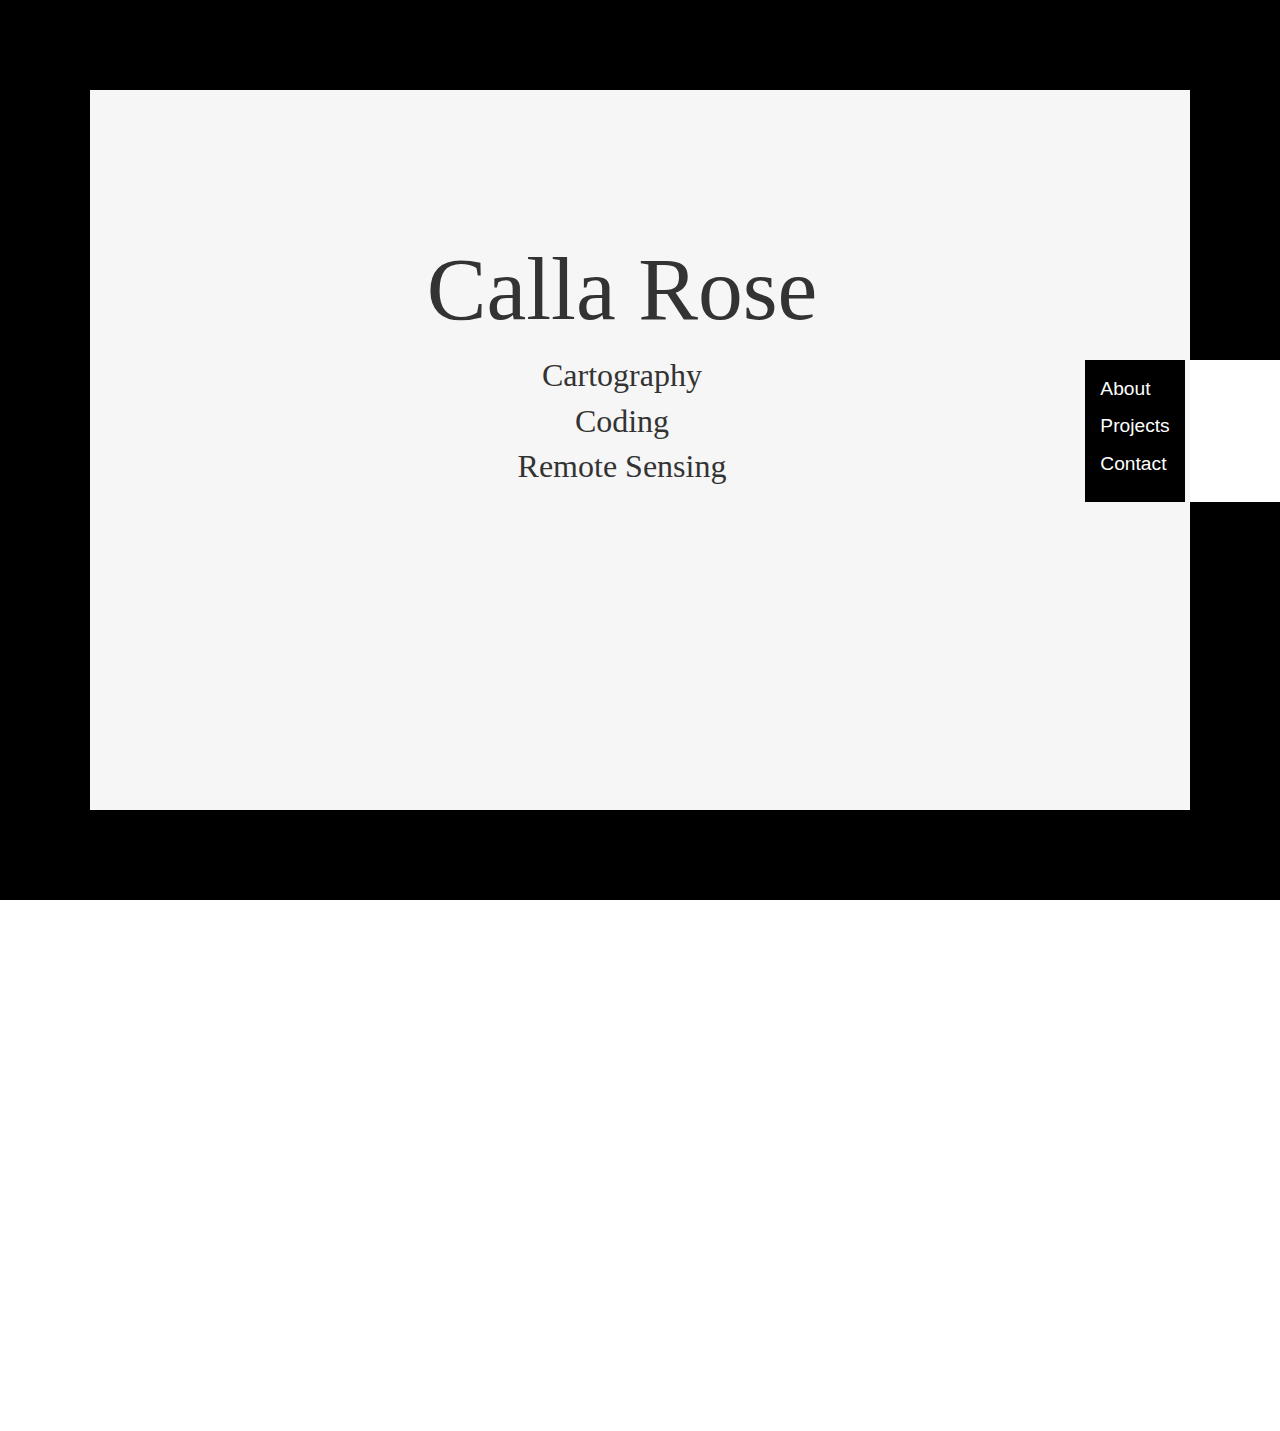
<file: index.html>
<!DOCTYPE html>
<html lang="en">

    <head>

        <meta charset = "utf-8">
        <meta name = "viewport" content = "width=device-width, initial-scale=1"/>
        <meta name = "keywords" content="maps, cartography"/>

        <title>Calla Rose Cartography</title>
        <link rel=icon href=assets/sat.jpg sizes="16x16" type="image/png">

        <!-- Custom CSS -->
        <link href="css/custom.css" rel="stylesheet">

        <!-- Bootstrap Core CSS -->
        <link href="css/bootstrap.min.css" rel="stylesheet">


        
            


        <!-- HTML5 Shim and Respond.js IE8 support of HTML5 elements and media queries -->
        <!-- WARNING: Respond.js doesn't work if you view the page via file:// -->
        <!--[if lt IE 9]>
            <script src="https://oss.maxcdn.com/libs/html5shiv/3.7.0/html5shiv.js"></script>
            <script src="https://oss.maxcdn.com/libs/respond.js/1.4.2/respond.min.js"></script>
        <![endif]-->

    </head>

    <body>
<!--             <nav role="navigation">
                <div id='taco' class='navbar-right'>
                    <div class="navbar-header">
                        <button type="button" class="navbar-toggle" data-toggle="collapse" data-target="#bs-example-navbar-collapse-1">
                            <span class="sr-only">Toggle navigation</span>
                            <span class="icon-bar"></span>
                            <span class="icon-bar"></span>
                            <span class="icon-bar"></span>
                        </button>

                        <a class="navbar-brand" href="index.html">Calla Rose</a>
                    </div>
                    <div class="collapse navbar-collapse navbar-right" id="bs-example-navbar-collapse-1">
                        <ul class="nav navbar-nav">
                            <li>
                                <a href class="portfolio">Portfolio</a>
                            </li>
                            <li>
                                <a href class="about">About</a>
                            </li>

                            <li>
                                <a id="resume" href="assets/CallaLittle_Resume.pdf" target="_blank">Resume</a>
                            </li>
                        </ul>
                    </div>
                </div>
            </nav> -->

    <div id='content'>

        <div id='background-imgs'>
            <div id='sat-bkgrnd'>
                <!-- <img class='full-width' src='assets/argentina.jpg' alt=''> -->
            </div>
            <div id='code-bkgrnd'>
                <!-- img class='full-width' src='assets/argentina.jpg' alt=''> -->
            </div>
            <div id='cart-bkgrnd'>
                <!-- <img class='full-width' src='assets/argentina.jpg' alt=''> -->
            </div>
        </div>

        <div id='landing' class='col-xs-offset-4'>
            <div id='my-name'>Calla Rose</div>
            <div id='expertise'>
                <p> Cartography <br>
                    Coding <br>
                    Remote Sensing </p>
<!--                 <div id='cart'>Cartographer</div>
                <div id='coder'>Coder</div>
                <div id='sensor'>Remote <del>Sensor</del></div>
                <div id='senser'>Senser?</div> -->
            </div>
            <hr style='width:1px; height:900px; color: #000;'>
        </div>


        <div id='nav-container'> 
            <div id='nav'>
                <p>About</p>
                <p>Projects</p>
                <p>Contact</p>
            </div>
            <div id='nav-border'>                
                <p>&nbsp;</p>
                <p>&nbsp;</p>
                <p>&nbsp;</p>
            </div>
        </div>



    </div>

<!--     <div id='content'>
        <div id='landing'>
            <div id='first' class='row brown'>
                <div class='col-xs-12 col-sm-12 col-md-12'>
                    <img id='callalily'  src="assets/argentina.jpg" alt="">
                </div>

                <div id ='landing-font' class='col-xs-6  col-sm-5 col-md-5'>
                    <div id='myname' class='img-responsive'>
                        <h1>Calla Rose</h1>
                    </div>
                    <div class='expertise'>
                        <p>Cartographer</p>
                        <p>Coder</p>
                        <p>Remote <del>Sensor</del></p>
                        <p>Senser?</p>
                    </div>
                </div>  
            </div>

            <div class="brown">    
                <div id="scroll-button" class="glyphicon glyphicon-menu-down"></div>
            </div>

            <div id="square">
                <div class='expertise'>
                    <p>About</p>
                </div>
            </div>

        </div>
    </div> -->

            <!-- Footer -->
<!--         <footer>
            <div class="row">
                <div class="col-lg-12">
                        <p>Copyright &copy; Calla Little 2016</p>
                </div>
            </div>
        </footer> -->




        <!-- jQuery -->
        <script src="lib/jquery.js"></script>
        <script src="lib/jquery-1.11.3.min.js"></script>
        <!-- Bootstrap Core JavaScript -->
        <script src="lib/bootstrap.min.js"></script>
        <script type="text/javascript" src="js/custom.js"></script>

    </body>

</html>
</file>
<file: css/custom.css>
.full-width {
	width: 100%;
}

#background-imgs {
	background-color: #f6f6f6;
	height: 100vh;
	border-style: solid;
	border-width: 10vh;
	border-color: #000;
}

#sat-bkgrnd {
/*	background-color: #f6f6f6;
	height: 100vh;*/
/*	-webkit-filter: blur(20px);
	filter: blur(10px);*/
}

/*#code-bkgrnd {
	position: absolute;
	top: 25%;
	background-color: #fff;
	height: 100vh;
	width: 100vw;
	-webkit-filter: blur(20px);
	filter: blur(10px);

}

#cart-bkgrnd {
	position: absolute;
	top: 80%;
	background-color: #f6f6f6;
	height: 100vh;
	width: 100vw;
	-webkit-filter: blur(20px);
	filter: blur(10px);
}
*/

/*landing page*/

#landing {
	position: absolute;
	top: 25%;
	font-family: Georgia;
}

#my-name {
	font-size: 7vw;
}

#expertise {
	font-size: 2.5vw;
	text-align: center;
/*	margin-top: -3vh;*/
}

#nav-container {
	position: absolute;
	top: 40%;
	right: 0vw;
	font-size: 1.5vw;

}

#nav {
	background-color: #000;
	display: inline-block;
	color: #fff;
	padding: 15px;
}

#nav-border {
	width: 10vh;
	background-color: #ffffff;
	display: inline-block;
	height: 100%;
			padding: 15px;
}
</file>
